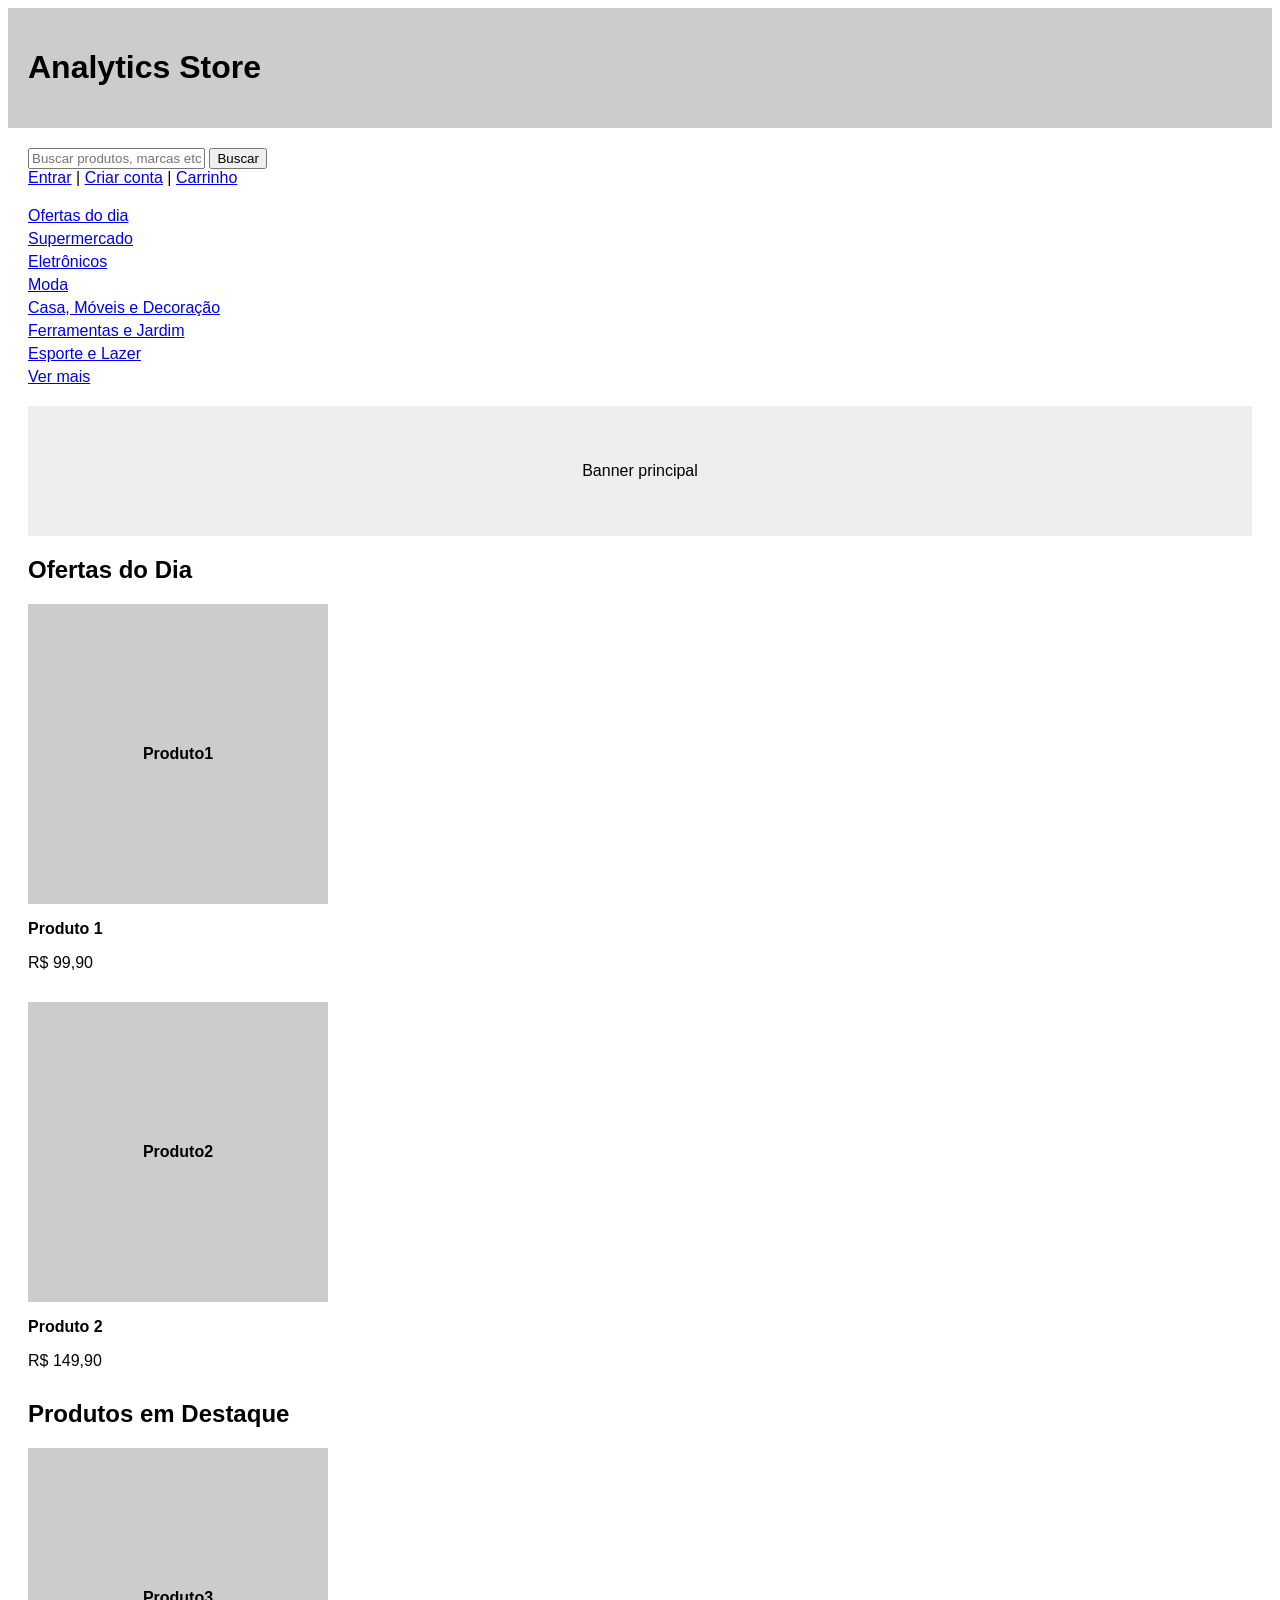
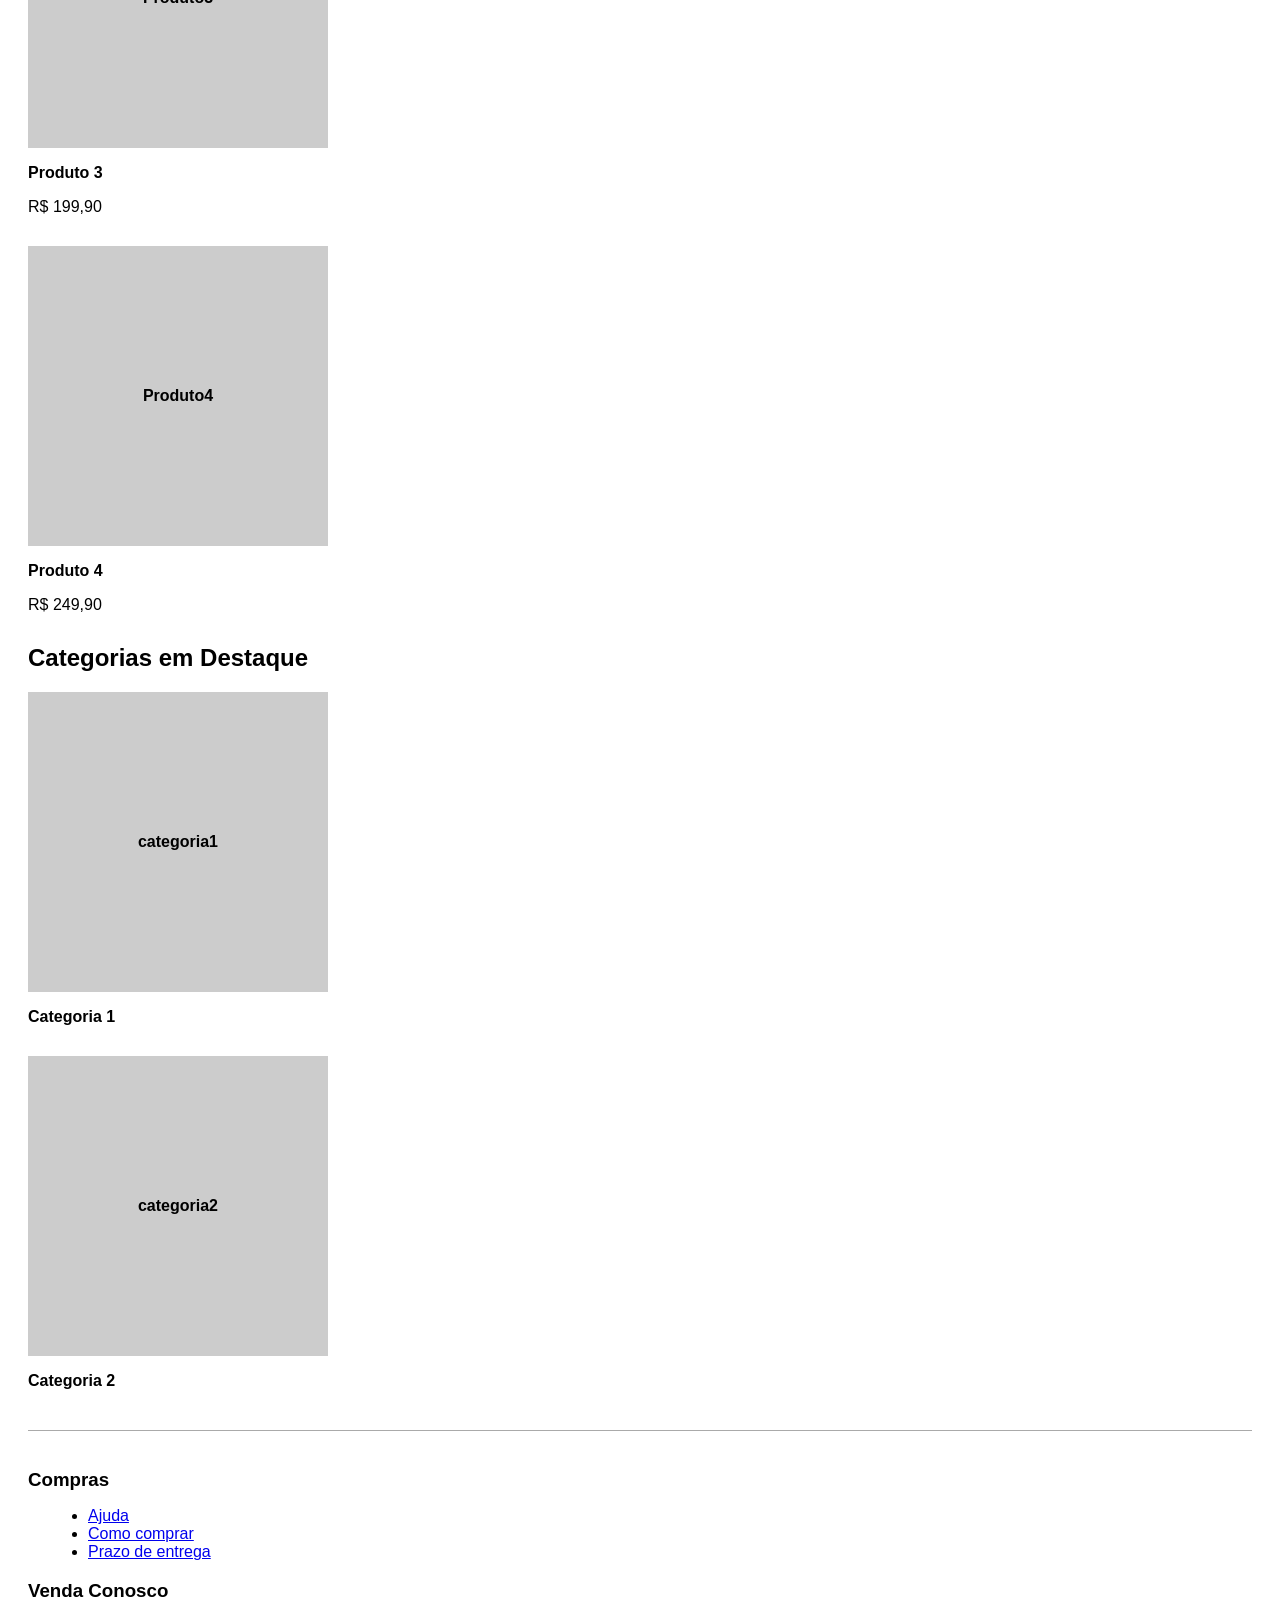
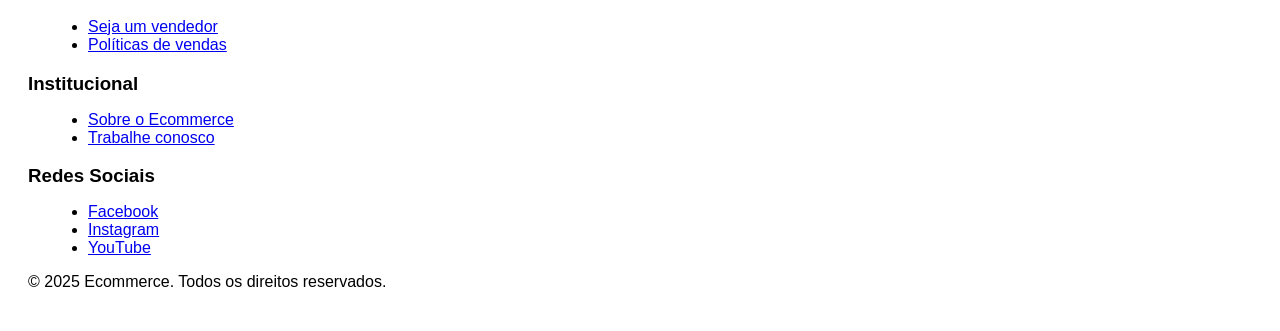
<file: Aula12/e-commerce sem frameworks.html>
<!DOCTYPE html>
<html lang="pt-br">
<head>
    <meta charset="UTF-8">
    <title>Loja Analytics - E-commerce</title>
    <style>
        body {
            font-family: Arial, sans-serif;
        }

        header {
            background-color: #ccc;
            padding: 20px;
        }

        section, nav {
            margin: 20px;
        }

        nav ul {
            list-style-type: none;
            padding-left: 0;
        }

        nav ul li {
            margin-bottom: 5px;
        }

        .imagem {
            width: 300px;
            height: 300px;
            background-color: #ccc;
            display: flex;
            align-items: center;
            justify-content: center;
            font-weight: bold;
            margin-bottom: 10px;
        }

        .produto, .categoria {
            margin-bottom: 30px;
        }

        footer {
            margin: 40px 20px;
            border-top: 1px solid #aaa;
            padding-top: 20px;
        }

        footer h3 {
            margin-bottom: 5px;
        }

        footer ul {
            list-style-type: disc;
            margin-left: 20px;
            margin-bottom: 15px;
        }
    </style>
</head>
<body>

    <!-- LOGO -->
    <header>
        <h1>Analytics Store</h1>
    </header>

    <!-- Busca e login -->
    <section>
        <input type="text" placeholder="Buscar produtos, marcas etc">
        <button>Buscar</button>
        <div>
            <a href="#">Entrar</a> |
            <a href="#">Criar conta</a> |
            <a href="#">Carrinho</a>
        </div>
    </section>

    <!-- Menu lateral -->
    <nav>
        <ul>
            <li><a href="#">Ofertas do dia</a></li>
            <li><a href="#">Supermercado</a></li>
            <li><a href="#">Eletrônicos</a></li>
            <li><a href="#">Moda</a></li>
            <li><a href="#">Casa, Móveis e Decoração</a></li>
            <li><a href="#">Ferramentas e Jardim</a></li>
            <li><a href="#">Esporte e Lazer</a></li>
            <li><a href="#">Ver mais</a></li>
        </ul>
    </nav>

    <!-- Banner principal -->
    <section style="background-color: #eee; text-align: center; padding: 40px;">
        <p>Banner principal</p>
    </section>

    <!-- Ofertas do Dia -->
    <section>
        <h2>Ofertas do Dia</h2>

        <div class="produto">
            <div class="imagem">Produto1</div>
            <p><strong>Produto 1</strong></p>
            <p>R$ 99,90</p>
        </div>

        <div class="produto">
            <div class="imagem">Produto2</div>
            <p><strong>Produto 2</strong></p>
            <p>R$ 149,90</p>
        </div>
    </section>

    <!-- Produtos em Destaque -->
    <section>
        <h2>Produtos em Destaque</h2>

        <div class="produto">
            <div class="imagem">Produto3</div>
            <p><strong>Produto 3</strong></p>
            <p>R$ 199,90</p>
        </div>

        <div class="produto">
            <div class="imagem">Produto4</div>
            <p><strong>Produto 4</strong></p>
            <p>R$ 249,90</p>
        </div>
    </section>

    <!-- Categorias em Destaque -->
    <section>
        <h2>Categorias em Destaque</h2>

        <div class="categoria">
            <div class="imagem">categoria1</div>
            <p><strong>Categoria 1</strong></p>
        </div>

        <div class="categoria">
            <div class="imagem">categoria2</div>
            <p><strong>Categoria 2</strong></p>
        </div>
    </section>

    <!-- Rodapé -->
    <footer>
        <h3>Compras</h3>
        <ul>
            <li><a href="#">Ajuda</a></li>
            <li><a href="#">Como comprar</a></li>
            <li><a href="#">Prazo de entrega</a></li>
        </ul>

        <h3>Venda Conosco</h3>
        <ul>
            <li><a href="#">Seja um vendedor</a></li>
            <li><a href="#">Políticas de vendas</a></li>
        </ul>

        <h3>Institucional</h3>
        <ul>
            <li><a href="#">Sobre o Ecommerce</a></li>
            <li><a href="#">Trabalhe conosco</a></li>
        </ul>

        <h3>Redes Sociais</h3>
        <ul>
            <li><a href="#">Facebook</a></li>
            <li><a href="#">Instagram</a></li>
            <li><a href="#">YouTube</a></li>
        </ul>

        <p>© 2025 Ecommerce. Todos os direitos reservados.</p>
    </footer>

</body>
</html>
</file>
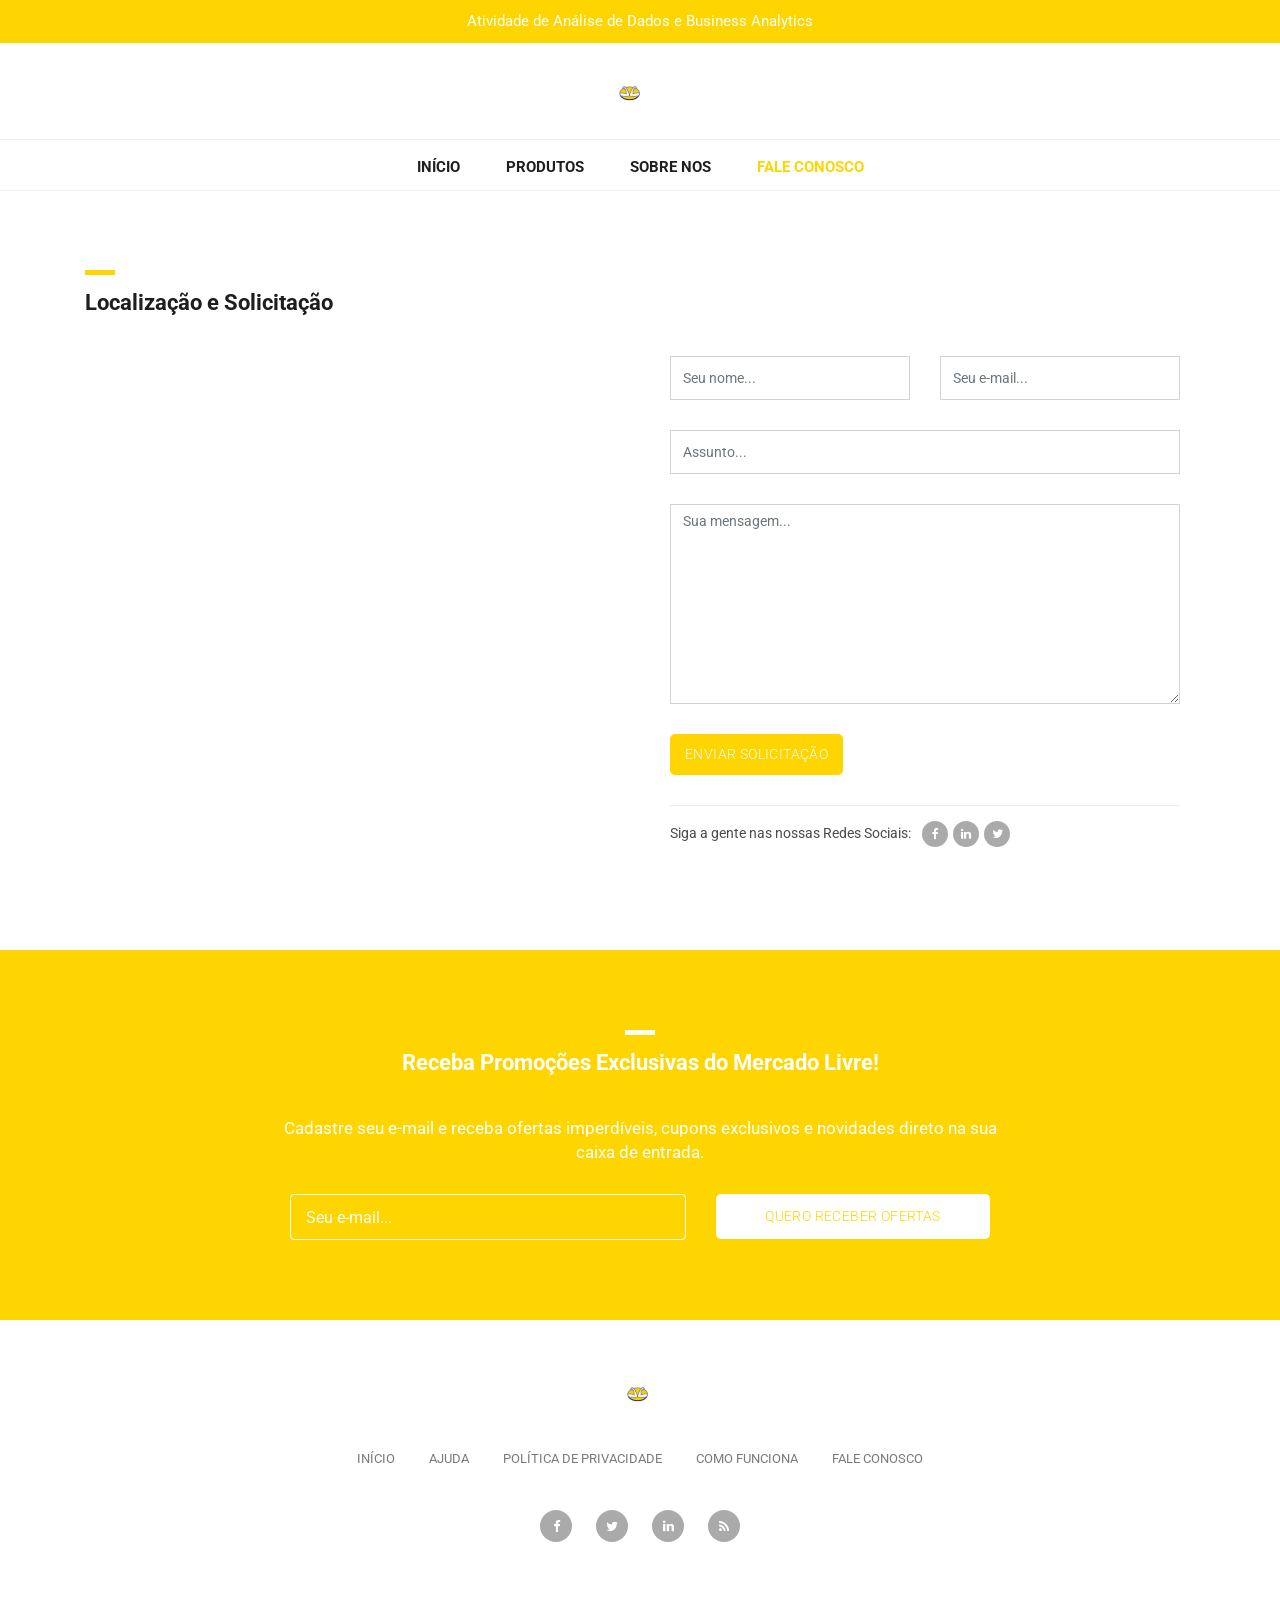
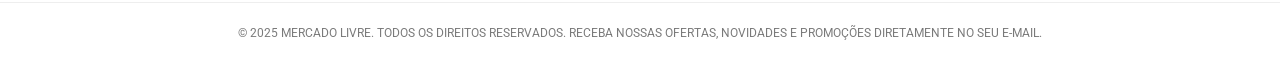
<file: Aula12/e-commerce adaptado do template Pixie/contact.html>
<!DOCTYPE html>
<html lang="en">

  <head>

    <meta charset="utf-8">
    <meta name="viewport" content="width=device-width, initial-scale=1, shrink-to-fit=no">
    <meta name="description" content="">
    <meta name="author" content="">
    <link href="https://fonts.googleapis.com/css?family=Roboto:100,300,400,500,700" rel="stylesheet">

    <title>Mercado Livre - Fale Conosco</title>

    <!-- Bootstrap core CSS -->
    <link href="vendor/bootstrap/css/bootstrap.min.css" rel="stylesheet">


    <!-- Additional CSS Files -->
    <link rel="stylesheet" href="assets/css/fontawesome.css">
    <link rel="stylesheet" href="assets/css/tooplate-main.css">
    <link rel="stylesheet" href="assets/css/owl.css">
    <link rel="stylesheet" href="assets/css/flex-slider.css">
<!--
Tooplate 2114 Pixie
https://www.tooplate.com/view/2114-pixie
-->
  </head>

  <body>
    
    <!-- Pre Header -->
    <div id="pre-header">
      <div class="container">
        <div class="row">
          <div class="col-md-12">
            <span>Atividade de Análise de Dados e Business Analytics</span>
          </div>
        </div>
      </div>
    </div>

    <!-- Navigation -->
    <nav class="navbar navbar-expand-lg navbar-dark bg-dark static-top">
      <div class="container">
        <a class="navbar-brand" href="#"><img src="assets/images/header-logo.png" alt=""></a>
        <button class="navbar-toggler" type="button" data-toggle="collapse" data-target="#navbarResponsive" aria-controls="navbarResponsive" aria-expanded="false" aria-label="Toggle navigation">
          <span class="navbar-toggler-icon"></span>
        </button>
        <div class="collapse navbar-collapse" id="navbarResponsive">
          <ul class="navbar-nav ml-auto">
            <li class="nav-item">
              <a class="nav-link" href="index.html">Início</a>
            </li>
            <li class="nav-item">
              <a class="nav-link" href="products.html">Produtos
                <span class="sr-only">(current)</span>
              </a>
            </li>
            <li class="nav-item">
              <a class="nav-link" href="about.html">Sobre Nos</a>
            </li>
            <li class="nav-item active">
              <a class="nav-link" href="contact.html">Fale Conosco</a>
              <span class="sr-only">(current)</span>
            </li>
          </ul>
        </div>
      </div>
    </nav>

    <!-- Page Content -->
    <!-- About Page Starts Here -->
    <div class="contact-page">
      <div class="container">
        <div class="row">
          <div class="col-md-12">
            <div class="section-heading">
              <div class="line-dec"></div>
              <h1>Localização e Solicitação</h1>
            </div>
          </div>
          <div class="col-md-6">
            <div id="map">
            		<!-- How to change your own map point
                           1. Go to Google Maps
                           2. Click on your location point
                           3. Click "Share" and choose "Embed map" tab
                           4. Copy only URL and paste it within the src="" field below
                    -->

              <iframe src="https://www.google.com/maps/embed?pb=!1m18!1m12!1m3!1d3756.049872752323!2d-47.96387312594379!3d-19.71050073150868!2m3!1f0!2f0!3f0!3m2!1i1024!2i768!4f13.1!3m3!1m2!1s0x94bad3d52db90481%3A0x138a7f66ee26fe5a!2sUFTM%20-%20Unidade%20II%20da%20Univerdecidade!5e0!3m2!1spt-BR!2sbr!4v1752425161181!5m2!1spt-BR!2sbr" width="100%" height="500px" frameborder="0" style="border:0" allowfullscreen></iframe>
            </div>
          </div>
          <div class="col-md-6">
            <div class="right-content">
              <div class="container">
                <form id="contact" action="" method="post">
                  <div class="row">
                    <div class="col-md-6">
                      <fieldset>
                        <input name="name" type="text" class="form-control" id="name" placeholder="Seu nome..." required="">
                      </fieldset>
                    </div>
                    <div class="col-md-6">
                      <fieldset>
                        <input name="email" type="text" class="form-control" id="email" placeholder="Seu e-mail..." required="">
                      </fieldset>
                    </div>
                    <div class="col-md-12">
                      <fieldset>
                        <input name="subject" type="text" class="form-control" id="subject" placeholder="Assunto..." required="">
                      </fieldset>
                    </div>
                    <div class="col-md-12">
                      <fieldset>
                        <textarea name="message" rows="6" class="form-control" id="message" placeholder="Sua mensagem..." required=""></textarea>
                      </fieldset>
                    </div>
                    <div class="col-md-12">
                      <fieldset>
                        <button type="submit" id="form-submit" class="button">Enviar Solicitação</button>
                      </fieldset>
                    </div>
                    <div class="col-md-12">
                      <div class="share">
                        <h6>Siga a gente nas nossas Redes Sociais: <span><a href="#"><i class="fa fa-facebook"></i></a><a href="#"><i class="fa fa-linkedin"></i></a><a href="#"><i class="fa fa-twitter"></i></a></span></h6>
                      </div>
                    </div>
                  </div>
                </form>
              </div>
            </div>
          </div>
        </div>
      </div>
    </div>
    <!-- About Page Ends Here -->

    <!-- Subscribe Form Starts Here -->
    <div class="subscribe-form">
  <div class="container">
    <div class="row">
      <div class="col-md-12">
        <div class="section-heading">
          <div class="line-dec"></div>
          <h1>Receba Promoções Exclusivas do Mercado Livre!</h1>
        </div>
      </div>
      <div class="col-md-8 offset-md-2">
        <div class="main-content">
          <p>Cadastre seu e-mail e receba ofertas imperdíveis, cupons exclusivos e novidades direto na sua caixa de entrada.</p>
          <div class="container">
            <form id="subscribe" action="" method="get">
              <div class="row">
                <div class="col-md-7">
                  <fieldset>
                    <input name="email" type="text" class="form-control" id="email" 
                      onfocus="if(this.value == 'Seu e-mail...') { this.value = ''; }" 
                      onblur="if(this.value == '') { this.value = 'Seu e-mail...'; }"
                      value="Seu e-mail..." required="">
                  </fieldset>
                </div>
                <div class="col-md-5">
                  <fieldset>
                    <button type="submit" id="form-submit" class="button">Quero Receber Ofertas</button>
                  </fieldset>
                </div>
              </div>
            </form>
          </div>
        </div>
      </div>
    </div>
  </div>
</div>
<!-- Subscribe Form Ends Here -->

<!-- Footer Starts Here -->
<div class="footer">
  <div class="container">
    <div class="row">
      <div class="col-md-12">
        <div class="logo">
          <img src="assets/images/header-logo.png" alt="Logo Mercado Livre">
        </div>
      </div>
      <div class="col-md-12">
        <div class="footer-menu">
          <ul>
            <li><a href="#">Início</a></li>
            <li><a href="#">Ajuda</a></li>
            <li><a href="#">Política de Privacidade</a></li>
            <li><a href="#">Como Funciona</a></li>
            <li><a href="#">Fale Conosco</a></li>
          </ul>
        </div>
      </div>
      <div class="col-md-12">
        <div class="social-icons">
          <ul>
            <li><a href="#"><i class="fa fa-facebook"></i></a></li>
            <li><a href="#"><i class="fa fa-twitter"></i></a></li>
            <li><a href="#"><i class="fa fa-linkedin"></i></a></li>
            <li><a href="#"><i class="fa fa-rss"></i></a></li>
          </ul>
        </div>
      </div>
    </div>
  </div>
</div>
<!-- Footer Ends Here -->

<!-- Sub Footer Starts Here -->
<div class="sub-footer">
  <div class="container">
    <div class="row">
      <div class="col-md-12">
        <div class="copyright-text">
          <p>&copy; 2025 Mercado Livre. Todos os direitos reservados. Receba nossas ofertas, novidades e promoções diretamente no seu e-mail.</p>
        </div>
      </div>
    </div>
  </div>
</div>
<!-- Sub Footer Ends Here -->

<!-- Bootstrap core JavaScript -->
<script src="vendor/jquery/jquery.min.js"></script>
<script src="vendor/bootstrap/js/bootstrap.bundle.min.js"></script>

<!-- Additional Scripts -->
<script src="assets/js/custom.js"></script>
<script src="assets/js/owl.js"></script>

<script language="text/Javascript"> 
  cleared[0] = cleared[1] = cleared[2] = 0; // set a cleared flag for each field
  function clearField(t){                  
    if(! cleared[t.id]){                  
        cleared[t.id] = 1;  
        t.value='';         
        t.style.color='#fff';
    }
  }
</script>
</file>
<file: Aula12/e-commerce adaptado do template Pixie/assets/css/tooplate-main.css>
/* 

Tooplate 2114 Pixie

https://www.tooplate.com/view/2114-pixie

*/

body {
	font-family: 'Roboto', sans-serif;
	transition: all 0.5s;
}
p {
	margin-bottom: 0px;
	font-size: 14px;
	color: #4a4a4a;
	line-height: 24px;
}
a {
	text-decoration: none!important;
}

.copyright-text {
	text-transform: uppercase;
}

.main-button a {
	background-color: #FFD500;
	border-radius: 5px;
	padding: 10px 15px;
	display: inline-block;
	color: #fff;
	font-size: 14px;
	text-transform: uppercase;
	font-weight: 300;
	letter-spacing: 0.4px;
	text-decoration: none;
	transition: all 0.5s;
}
.main-button a:hover {
	opacity: 0.7;
}
.section-heading {
	margin-top: 80px;
	margin-bottom: 40px;
}
.section-heading .line-dec {
	width: 30px;
	height: 5px;
	background-color: #FFD500;
}
.section-heading h1 {
	font-size: 22px;
	font-weight: 700;
	color: #1e1e1e;
	margin-top: 15px;
}

/* Pre Header Style */
#pre-header {
	background-color: #FFD500;
	text-align: center;
}
#pre-header span {
	color: #fff;
	font-size: 15px;
	padding: 10px 0px;
	display: inline-block;
}

/* Header Style */
.navbar .navbar-brand {
	text-align: center;
	width: 100%;
	position: relative;
	padding: 25px 0px;
}
.bg-dark {
	background-color: #fff!important;
	border-bottom: 1px solid #eee;
}
#navbarResponsive {
	z-index: 999;
	position: absolute;
	left: 50%;
	top: 105px;
	transform: translateX(-50%);
}
.navbar-dark .navbar-nav .nav-item {
	margin: 0px 15px;
}
.navbar-dark .navbar-nav .nav-link {
	text-transform: uppercase;
	font-size: 15px;
	font-weight: 700;
	color: #1e1e1e;
	transition: all 0.5s;
}
.navbar-dark .navbar-nav .nav-link:hover,
.navbar-dark .navbar-nav .active>.nav-link,
.navbar-dark .navbar-nav .nav-link.active,
.navbar-dark .navbar-nav .nav-link.show,
.navbar-dark .navbar-nav .show>.nav-link {
	color: #FFD500;
}
.navbar:after {
	width: 100%;
	height: 1px;
	background-color: #eee;
	content: '';
	position: absolute;
	left: 0;
	bottom: -52px;
}
.navbar-dark .navbar-toggler-icon {
	background-image: none;
}
.navbar-dark .navbar-toggler {
	border-color: #FFD500;
	background-color: #FFD500;	
	height: 50px;
	outline: none;
}
.navbar-dark .navbar-toggler-icon:after {
	content: '\f0c9';
	color: #FFF;
	font-size: 22px;
	line-height: 30px;
	font-family: 'FontAwesome';
}
/* Banner Style */
.banner {
	margin-top: 50px;
	background-image: url(https://abramark.com.br/wp-content/uploads/2022/06/bannernoticias-mercado-livre.png);
	background-size: cover;
	background-repeat: no-repeat;
	padding: 150px 0px;
	background-position: center center;
}
.banner .caption {
	background-color: rgba(250,250,250,0.9);
	padding: 30px;
	max-width: 450px;
}
.banner .caption h2 {
	margin-top: 0px;
	margin-bottom: 15px;
	font-size: 24px;
	font-weight: 700;
	color: #1e1e1e;
}
.banner .caption .line-dec {
	width: 30px;
	height: 5px;
	background-color: #FFD500;
}
.banner .caption p {
	margin-top: 15px;
	margin-bottom: 20px;
}

/* Featured Style */
.featured-items {
	margin-bottom: 70px;
}
.featured-item {
	border-radius: 5px;
	border: 1px solid #eee;
	padding: 20px;
	transition: all 0.5s;
}
.featured-item:hover {
	opacity: 0.9;
}
.featured-item img {
	width: 100%;
}
.featured-item h4 {
	font-size: 17px;
	font-weight: 700;
	color: #1e1e1e;
	margin-top: 15px;
	transition: all 0.5s;
}
.featured-item:hover h4 {
	color: #FFD500;
}
.featured-item h6 {
	color: #FFD500;
	font-size: 15px;
	font-weight: 700;
	margin-bottom: 0px;
}
.owl-theme .owl-dots {
	text-align: center;
	margin-top: 30px;
}
.owl-theme .owl-dots .owl-dot {
	outline: none;
}
.owl-theme .owl-dots .active span {
	background-color: #FFD500!important;
}
.owl-theme .owl-dots .owl-dot span {
	background-color: #aaa;
	width: 8px;
	height: 8px;
	display: inline-block;
	margin: 0px 5px;
	outline: none;
}



/* Subscribe Style */
.subscribe-form {
	background-color: #FFD500;
	padding: 80px 0px;
	text-align: center;
}
.subscribe-form .section-heading  {
	margin-top: 0px;
}
.subscribe-form .section-heading h1 {
	color: #fff;
}
.subscribe-form .section-heading .line-dec {
	background-color: #fff;
	margin: 0 auto;
}
.subscribe-form .main-content p {
	font-size: 17px;
	color: #fff;
	margin-bottom: 30px;
}
.subscribe-form .main-content form  {
	color: #fff;
	display: inline;
}
.subscribe-form .main-content form input {
	display: inline;
}
.subscribe-form .main-content form input {
	width: 100%;
	height: 46px;
	border: 1px solid #fff;
	background-color: transparent;
	padding-left: 15px;
	color: #fff;
	outline: none;
}
.subscribe-form .main-content form button:focus {
	color: #fff!important;
}
.subscribe-form .main-content form button {
	width: 100%;
	height: 45px;
	cursor: pointer;
	background-color: #fff;
	outline: none;
	border-radius: 5px;
	padding: 10px 15px;
	display: inline-block;
	color: #FFD500;
	font-size: 14px;
	text-transform: uppercase;
	font-weight: 300;
	letter-spacing: 0.4px;
	text-decoration: none;
	transition: all 0.5s;
	box-shadow: none;
	border: none;
}


/* Footer Style */
.footer {
	text-align: center;
}
.footer ul {
	padding: 0px;
	margin: 0px;
}
.footer ul li {
	list-style: none;
	display: inline-block;
}
.footer .logo img {
	max-width: 100%;
	margin-top: 60px;
	margin-bottom: 40px;
}
.footer .footer-menu {
	margin-bottom: 40px;
}
.footer .footer-menu ul li {
	margin: 0px 15px;
}
.footer .footer-menu a {
	font-size: 13px;
	color: #7a7a7a;
	text-transform: uppercase;
	transition: all 0.5s;
}
.footer .footer-menu a:hover {
	color: #FFD500;
	text-decoration: none;
}
.footer .social-icons {
	margin-bottom: 60px;
}
.footer .social-icons ul li {
	margin: 0px 10px;
}
.footer .social-icons a {
	width: 32px;
	height: 32px;
	color: #fff;
	background-color: #aaa;
	text-align: center;
	display: inline-block;
	line-height: 33px;
	border-radius: 50%;
	font-size: 13px;
	transition: all 0.5s;
}
.footer .social-icons a:hover {
	background-color: #FFD500;
}

/* Sub Footer Style */
.sub-footer {
	border-top: 1px solid #eee;
	text-align: center;
}
.sub-footer p {
	font-size: 12px;
	color: #7a7a7a;
	line-height: 60px;
}
.sub-footer a {
	color: #FFD500;
	text-decoration: none;
}

/* Featured Page Style */
.featured-page {
	margin-top: 130px;
	margin-bottom: 40px;
}
.featured-page .section-heading {
	margin-top: 0px;
	margin-bottom: 0px;
}
.featured-page #filters {
	margin-top: 15px;
	text-align: right;
}
.featured .featured-item {
	margin-bottom: 30px;
	text-decoration: none;
}
.featured .featured-item h4 {
	transition: all 0.5s;
}
.featured .featured-item:hover h4 {
	color: #FFD500;
}
#filter button {
	outline: none;
}
#filter .btn-primary.focus,
.btn-primary:focus {
	color: #FFD500!important;
	box-shadow: none!important;
}
#filters .btn-primary {
	color: #1e1e1e;
	border: none;
	font-size: 15px;
	font-weight: 700;
	background-color: transparent;
}
/* Isotope Transitions
------------------------------- */
.isotope,
.isotope .item {
  -webkit-transition-duration: 0.8s;
     -moz-transition-duration: 0.8s;
      -ms-transition-duration: 0.8s;
       -o-transition-duration: 0.8s;
          transition-duration: 0.8s;
}

.isotope {
  -webkit-transition-property: height, width;
     -moz-transition-property: height, width;
      -ms-transition-property: height, width;
       -o-transition-property: height, width;
          transition-property: height, width;
}

.isotope .item {
  -webkit-transition-property: -webkit-transform, opacity;
     -moz-transition-property:    -moz-transform, opacity;
      -ms-transition-property:     -ms-transform, opacity;
       -o-transition-property:         top, left, opacity;
          transition-property:         transform, opacity;
}

.page-navigation ul {
	text-align: center;
	border-top: 1px solid #eee;
	padding: 30px  0px 0px 0px;
	margin: 0px 0px 80px 0px;
}
.page-navigation ul li {
	display: inline-block;
}
.page-navigation ul li a {
	width: 40px;
	height: 40px;
	display: inline-block;
	text-align: center;
	line-height: 38px;
	border: 1px solid #eee;
	border-radius: 5px;
	font-weight: 700;
	color: #1e1e1e;
	font-size: 15px;
	text-decoration: none;
	transition: all 0.5s;
}
.page-navigation ul li a:hover,
.page-navigation ul li.current-page a {
	background-color: #FFD500;
	border-color: #FFD500;
	color: #fff;
}



/* Single Product Style */
.single-product .product-slider {
	padding: 20px;
	border: 1px solid #eee!important;
	border-radius: 5px;
}
.flexslider {
	border: none!important;
}
#carousel {
	margin-top: 20px;
}
#carousel .slides li {
	width: 150px!important;
}
.single-product .right-content h4 {
	font-size: 17px;
	font-weight: 700;
	margin-top: 0px;
}
.single-product .right-content h6 {
	color: #FFD500;
	font-size: 17px;
	font-weight: 700;
	margin-top: 10px;
}
.single-product .right-content p {
	margin-top: 20px;
	margin-bottom: 30px;
}
.single-product .right-content span {
	font-size: 14px;
	color: #FFD500;
	font-weight: 500;
	display: inline-block;
	margin-bottom: 15px;
}
.single-product .right-content label {
	font-size: 14px;
	color: #4a4a4a;
}
.single-product .right-content .quantity-text {
	margin-left: 10px;
	width: 44px;
	height: 44px;
	line-height: 42px;
	font-size: 14px;
	font-weight: 700;
	color: #4a4a4a;
	display: inline-block;
	text-align: center;
	outline: none;
	border: 1px solid #eee;
}
.single-product .right-content .button {
	margin-left: 15px;
	cursor: pointer;
	background-color: #FFD500;
	outline: none;
	border-radius: 5px;
	padding: 10px 15px;
	display: inline-block;
	color: #fff;
	font-size: 14px;
	text-transform: uppercase;
	font-weight: 300;
	letter-spacing: 0.4px;
	text-decoration: none;
	transition: all 0.5s;
	box-shadow: none;
	border: none;
}
.single-product .right-content .down-content span {
	margin-bottom: 0px;
	display: inline-block;
	margin-left: 8px;
	color: #aaa;
}
.single-product .right-content .down-content span a {
	color: #aaa;
	font-weight: 400;
	margin-left: 4px;
	transition: all 0.5s;
}
.single-product .right-content .down-content span a:hover {
	color: #FFD500;
}
.single-product .right-content .down-content span a:hover i {
	background-color: #FFD500;
}
.single-product .right-content .down-content span a i {
	transition: all 0.5s;
	background-color: #aaa;
	width: 26px;
	height: 26px;
	display: inline-block;
	text-align: center;
	line-height: 26px;
	border-radius: 50%;
	color: #fff;
	font-size: 12px;
	margin-right: 5px;
}
.single-product .right-content .down-content .categories {
	border-top: 1px solid #eee;
	margin-top: 30px;
	padding: 10px 0px;
}
.single-product .right-content .down-content .share {
	border-top: 1px solid #eee;
	padding: 10px 0px;
}
.single-product .right-content .down-content h6 {
	font-size: 14px;
	color: #4a4a4a;
	font-weight: 400;
}



/* About Us Style */
.about-page {
	margin-top: 50px;
    margin-bottom: 80px;
}
.about-page .right-content h4 {
	font-size: 17px;
	font-weight: 700;
	margin-top: 0px;
	margin-bottom: 20px;
}
.about-page .left-image img {
	max-width: 100%;
}
.about-page .right-content span {
	display: inline-block;
	margin-left: 8px;
}
.about-page .right-content span a i {
	transition: all 0.5s;
	background-color: #aaa;
	width: 26px;
	height: 26px;
	display: inline-block;
	text-align: center;
	line-height: 26px;
	border-radius: 50%;
	color: #fff;
	font-size: 12px;
	margin-right: 5px;
}
.about-page .right-content .share {
	margin-top: 20px;
	border-top: 1px solid #eee;
	padding: 15px 0px;
}
.about-page .right-content h6 {
	font-size: 14px;
	color: #4a4a4a;
	font-weight: 400;
}
.about-page .right-content span a:hover i {
	background-color: #FFD500;
}




/* Contact Page Style */
.contact-page {
	margin-top: 50px;
    margin-bottom: 80px;
}
.contact-page .right-content input,
.contact-page .right-content textarea {
	border-radius: 0px;
	outline: none;
	box-shadow: none;
	font-size: 14px;
	margin-bottom: 30px;
}
.contact-page .right-content input {
	height: 44px;
	line-height: 44px;
}
.contact-page .right-content textarea {
	height: 200px;
	max-height: 280px;
}
.contact-page .right-content span {
	display: inline-block;
	margin-left: 8px;
}
.contact-page .right-content span a i {
	transition: all 0.5s;
	background-color: #aaa;
	width: 26px;
	height: 26px;
	display: inline-block;
	text-align: center;
	line-height: 26px;
	border-radius: 50%;
	color: #fff;
	font-size: 12px;
	margin-right: 5px;
}
.contact-page .right-content .share {
	margin-top: 30px;
	border-top: 1px solid #eee;
	padding: 15px 0px;
}
.contact-page .right-content h6 {
	font-size: 14px;
	color: #4a4a4a;
	font-weight: 400;
}
.contact-page .right-content span a:hover i {
	background-color: #FFD500;
}
.contact-page .right-content .button {
	cursor: pointer;
	background-color: #FFD500;
	outline: none;
	border-radius: 5px;
	padding: 10px 15px;
	display: inline-block;
	color: #fff;
	font-size: 14px;
	text-transform: uppercase;
	font-weight: 300;
	letter-spacing: 0.4px;
	text-decoration: none;
	transition: all 0.5s;
	box-shadow: none;
	border: none;
}






/* Responsive Style */
@media (max-width: 991px) {

	.banner {
		border-top: none;
		margin-top: 0px;
	}
	.navbar .navbar-brand {
		width: auto;
	}
	.navbar:after {
		display: none;
	}
	#navbarResponsive {
	    z-index: 99999;
	    position: absolute;
	    top: 96px;
	    width: 100%;
	    text-align: center;
	    background-color: rgba(250,250,250,0.95);
	    box-shadow: 0px 10px 10px rgba(0,0,0,0.1);
	}
	.navbar-dark .navbar-nav .nav-item {
		border-bottom: 1px solid #eee;
	}
	.navbar-dark .navbar-nav .nav-item:last-child {
		border-bottom: none;
	}
	.navbar-dark .navbar-nav .nav-link {
		padding: 15px 0px;
	}
	.featured-page #filters {
		text-align: right;
	} 
	.single-product .right-content {
		margin-top: 30px;
	}
	.about-page .right-content {
		margin-top: 30px;
	}
	.contact-page .right-content {
		margin-top: 30px;
	}
	.contact-page .right-content .col-md-6,
	.contact-page .right-content .col-md-12 {
		padding: 0px;
	}
	.featured-page {
		margin-top: 80px;
	}
	.about-page,
	.contact-page {
		margin-top: 0px;
	}

}

@media (max-width: 767px) {

	.subscribe-form .main-content form input.button {
		margin-top: 20px;
	}
	.featured-page #filters {
		margin-top: 15px;
		text-align: left;
	} 

}
</file>
<file: Aula12/e-commerce adaptado do template Pixie/assets/css/flex-slider.css>
/*
 * jQuery FlexSlider v2.7.1
 * http://www.woothemes.com/flexslider/
 *
 * Copyright 2012 WooThemes
 * Free to use under the GPLv2 and later license.
 * http://www.gnu.org/licenses/gpl-2.0.html
 *
 * Contributing author: Tyler Smith (@mbmufffin)
 *
 */
/* ====================================================================================================================
 * FONT-FACE
 * ====================================================================================================================*/
@font-face {
  font-family: 'flexslider-icon';
  src: url('../fonts/flexslider-icon.eot');
  src: url('../fonts/flexslider-icon.eot?#iefix') format('embedded-opentype'), url('../fonts/flexslider-icon.woff') format('woff'), url('../fonts/flexslider-icon.ttf') format('truetype'), url('../fonts/flexslider-icon.svg#flexslider-icon') format('svg');
  font-weight: normal;
  font-style: normal;
}
/* ====================================================================================================================
 * RESETS
 * ====================================================================================================================*/
.flex-container a:hover,
.flex-slider a:hover {
  outline: none;
}
.slides,
.slides > li,
.flex-control-nav,
.flex-direction-nav {
  margin: 0;
  padding: 0;
  list-style: none;
}
.flex-pauseplay span {
  text-transform: capitalize;
}
/* ====================================================================================================================
 * BASE STYLES
 * ====================================================================================================================*/
.flexslider {
  margin: 0;
  padding: 0;
}
.flexslider .slides > li {
  display: none;
  -webkit-backface-visibility: hidden;
}
.flexslider .slides img {
  width: 100%;
  display: block;
}
.flexslider .slides:after {
  content: "\0020";
  display: block;
  clear: both;
  visibility: hidden;
  line-height: 0;
  height: 0;
}
html[xmlns] .flexslider .slides {
  display: block;
}
* html .flexslider .slides {
  height: 1%;
}
.no-js .flexslider .slides > li:first-child {
  display: block;
}
/* ====================================================================================================================
 * DEFAULT THEME
 * ====================================================================================================================*/
.flexslider {
  margin: 0;
  background: #fff;
  border: 4px solid #fff;
  position: relative;
  zoom: 1;
  -webkit-border-radius: 4px;
  -moz-border-radius: 4px;
  border-radius: 4px;
  -webkit-box-shadow: '' 0 1px 4px rgba(0, 0, 0, 0.2);
  -moz-box-shadow: '' 0 1px 4px rgba(0, 0, 0, 0.2);
  -o-box-shadow: '' 0 1px 4px rgba(0, 0, 0, 0.2);
  box-shadow: '' 0 1px 4px rgba(0, 0, 0, 0.2);
}
.flexslider .slides {
  zoom: 1;
}
.flexslider .slides img {
  height: auto;
  -moz-user-select: none;
}
.flex-viewport {
  max-height: 2000px;
  -webkit-transition: all 1s ease;
  -moz-transition: all 1s ease;
  -ms-transition: all 1s ease;
  -o-transition: all 1s ease;
  transition: all 1s ease;
}
.loading .flex-viewport {
  max-height: 300px;
}
@-moz-document url-prefix() {
  .loading .flex-viewport {
    max-height: none;
  }
}
.carousel li {
  margin-right: 5px;
}
.flex-direction-nav {
  *height: 0;
}
.flex-direction-nav a {
  text-decoration: none;
  display: block;
  width: 40px;
  height: 40px;
  line-height: 40px;
  margin: -20px 0 0;
  position: absolute;
  top: 50%;
  z-index: 10;
  overflow: hidden;
  opacity: 0;
  cursor: pointer;
  color: rgba(0, 0, 0, 0.8);
  text-shadow: 1px 1px 0 rgba(255, 255, 255, 0.3);
  -webkit-transition: all 0.3s ease-in-out;
  -moz-transition: all 0.3s ease-in-out;
  -ms-transition: all 0.3s ease-in-out;
  -o-transition: all 0.3s ease-in-out;
  transition: all 0.3s ease-in-out;
}
.flex-direction-nav a:before {
  font-family: "flexslider-icon";
  font-size: 26px;
  display: inline-block;
  content: '\f001';
  color: rgba(0, 0, 0, 0.8);
  text-shadow: 1px 1px 0 rgba(255, 255, 255, 0.3);
}
.flex-direction-nav a.flex-next:before {
  content: '\f002';
}
.flex-direction-nav .flex-prev {
  left: -50px;
}
.flex-direction-nav .flex-next {
  right: -50px;
  text-align: right;
}
.flexslider:hover .flex-direction-nav .flex-prev {
  opacity: 0.7;
  left: 10px;
}
.flexslider:hover .flex-direction-nav .flex-prev:hover {
  opacity: 1;
}
.flexslider:hover .flex-direction-nav .flex-next {
  opacity: 0.7;
  right: 10px;
}
.flexslider:hover .flex-direction-nav .flex-next:hover {
  opacity: 1;
}
.flex-direction-nav .flex-disabled {
  opacity: 0!important;
  filter: alpha(opacity=0);
  cursor: default;
  z-index: -1;
}
.flex-pauseplay a {
  display: block;
  width: 20px;
  height: 20px;
  position: absolute;
  bottom: 5px;
  left: 10px;
  opacity: 0.8;
  z-index: 10;
  overflow: hidden;
  cursor: pointer;
  color: #000;
}
.flex-pauseplay a:before {
  font-family: "flexslider-icon";
  font-size: 20px;
  display: inline-block;
  content: '\f004';
}
.flex-pauseplay a:hover {
  opacity: 1;
}
.flex-pauseplay a.flex-play:before {
  content: '\f003';
}
.flex-control-nav {
  width: 100%;
  position: absolute;
  bottom: -40px;
  text-align: center;
}
.flex-control-nav li {
  margin: 0 6px;
  display: inline-block;
  zoom: 1;
  *display: inline;
}
.flex-control-paging li a {
  width: 11px;
  height: 11px;
  display: block;
  background: #666;
  background: rgba(0, 0, 0, 0.5);
  cursor: pointer;
  text-indent: -9999px;
  -webkit-box-shadow: inset 0 0 3px rgba(0, 0, 0, 0.3);
  -moz-box-shadow: inset 0 0 3px rgba(0, 0, 0, 0.3);
  -o-box-shadow: inset 0 0 3px rgba(0, 0, 0, 0.3);
  box-shadow: inset 0 0 3px rgba(0, 0, 0, 0.3);
  -webkit-border-radius: 20px;
  -moz-border-radius: 20px;
  border-radius: 20px;
}
.flex-control-paging li a:hover {
  background: #333;
  background: rgba(0, 0, 0, 0.7);
}
.flex-control-paging li a.flex-active {
  background: #000;
  background: rgba(0, 0, 0, 0.9);
  cursor: default;
}
.flex-control-thumbs {
  margin: 5px 0 0;
  position: static;
  overflow: hidden;
}
.flex-control-thumbs li {
  width: 25%;
  float: left;
  margin: 0;
}
.flex-control-thumbs img {
  width: 100%;
  height: auto;
  display: block;
  opacity: .7;
  cursor: pointer;
  -moz-user-select: none;
  -webkit-transition: all 1s ease;
  -moz-transition: all 1s ease;
  -ms-transition: all 1s ease;
  -o-transition: all 1s ease;
  transition: all 1s ease;
}
.flex-control-thumbs img:hover {
  opacity: 1;
}
.flex-control-thumbs .flex-active {
  opacity: 1;
  cursor: default;
}
/* ====================================================================================================================
 * RESPONSIVE
 * ====================================================================================================================*/
@media screen and (max-width: 860px) {
  .flex-direction-nav .flex-prev {
    opacity: 1;
    left: 10px;
  }
  .flex-direction-nav .flex-next {
    opacity: 1;
    right: 10px;
  }
}
</file>
